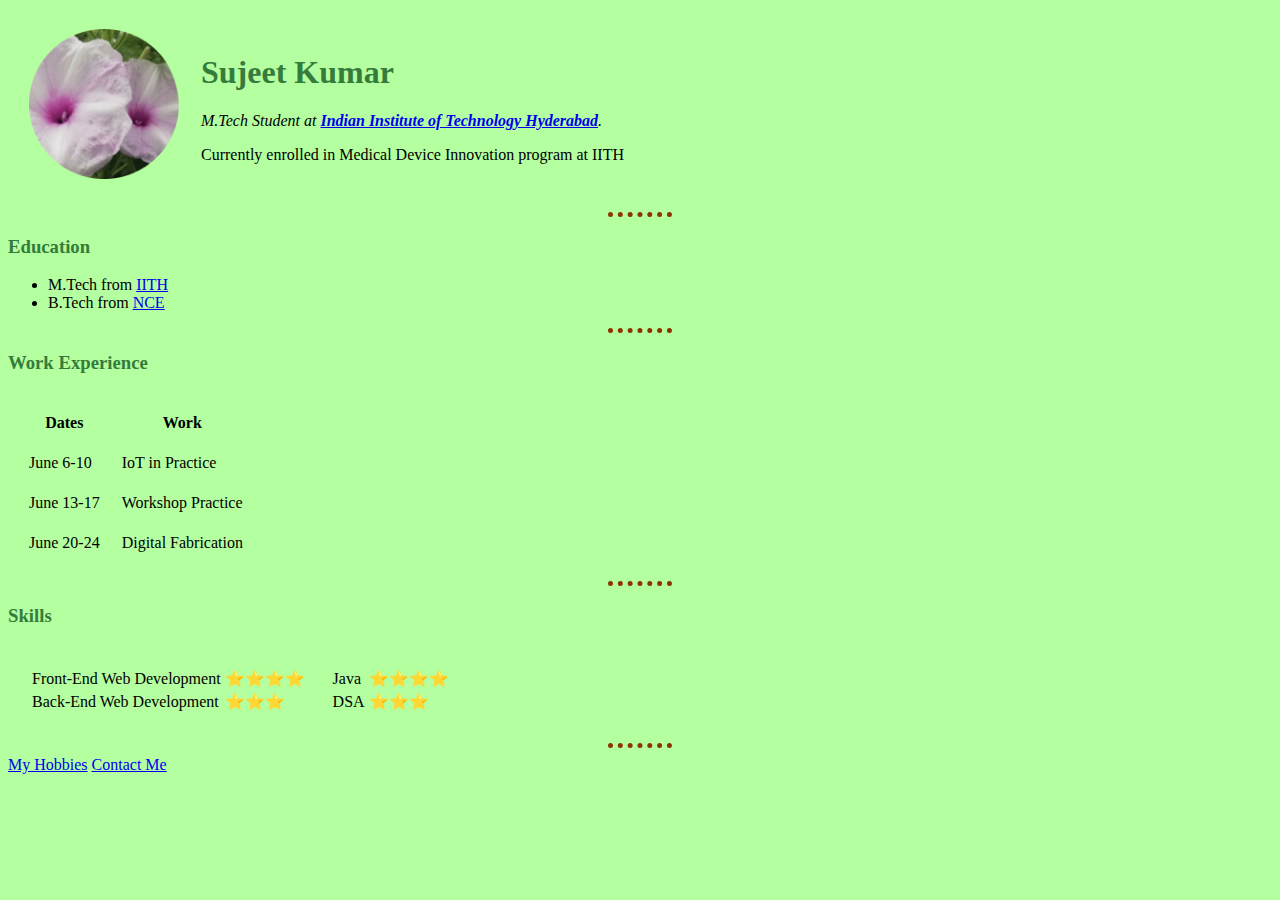
<file: index.html>
<!DOCTYPE html>
<html lang="en" dir="ltr">

<head>
  <meta charset="utf-8">
  <title>Sujeet's Personal Site</title>
  <link rel="stylesheet" href="CSS/styles.css">
</head>

<body>
  <table cellspacing="20">
    <tr>
      <td><img src="Photo/sujeet.png" alt="Sujeet Profile Picture" width="150" height="150"></td>
      <td>  <h1>Sujeet Kumar</h1>
        <p><em>M.Tech Student at <strong><a href="https://www.iith.ac.in/">Indian Institute of Technology Hyderabad</a></strong>.</em></p>
        <p>Currently enrolled in Medical Device Innovation program at IITH</p></td>
    </tr>
  </table>
  <hr>
  <h3>Education</h3>
  <ul>
    <li>M.Tech from <a href="https://www.iith.ac.in/">IITH</a></li>
    <li>B.Tech from <a href="https://ncechandi.ac.in/">NCE</a></li>
  </ul>
  <hr>
  <h3>Work Experience</h3>
  <table cellspacing="20">
    <thead>
      <tr>
        <th>Dates</th>
        <th>Work</th>
      </tr>
    </thead>
    <tbody>
      <tr>
        <td>June 6-10</td>
        <td>IoT in Practice</td>
      </tr>
      <tr>
        <td>June 13-17</td>
        <td>Workshop Practice</td>
      </tr>
      <tr>
        <td>June 20-24</td>
        <td>Digital Fabrication</td>
      </tr>
    </tbody>
  </table>
  <hr>
  <h3>Skills</h3>
  <table cellspacing="20">
    <tr>
      <td>
        <table>
          <tr>
            <td>Front-End Web Development</td>
            <td>⭐⭐⭐⭐</td>
          </tr>
          <tr>
            <td>Back-End Web Development</td>
            <td>⭐⭐⭐</td>
          </tr>
        </table>
      </td>
      <td>
        <table>
          <tr>
            <td>Java</td>
            <td>⭐⭐⭐⭐</td>
          </tr>
          <tr>
            <td>DSA</td>
            <td>⭐⭐⭐</td>
          </tr>
        </table>
      </td>
    </tr>
  </table>
  <hr>
  <a href="hobbies.html">My Hobbies</a>
  <a href="contact-me.html">Contact Me</a>
</body>

</html>
</file>
<file: CSS/styles.css>
body {
  background-color: #B4FF9F;
}

h1 {
  color: #357C3C;
}

h3 {
  color: #357C3C;
}

hr {
  border-style: none;
  border-top-style: dotted;
  border-color:#8E3200;
  border-width:5px;
  width: 5%;
}
</file>
